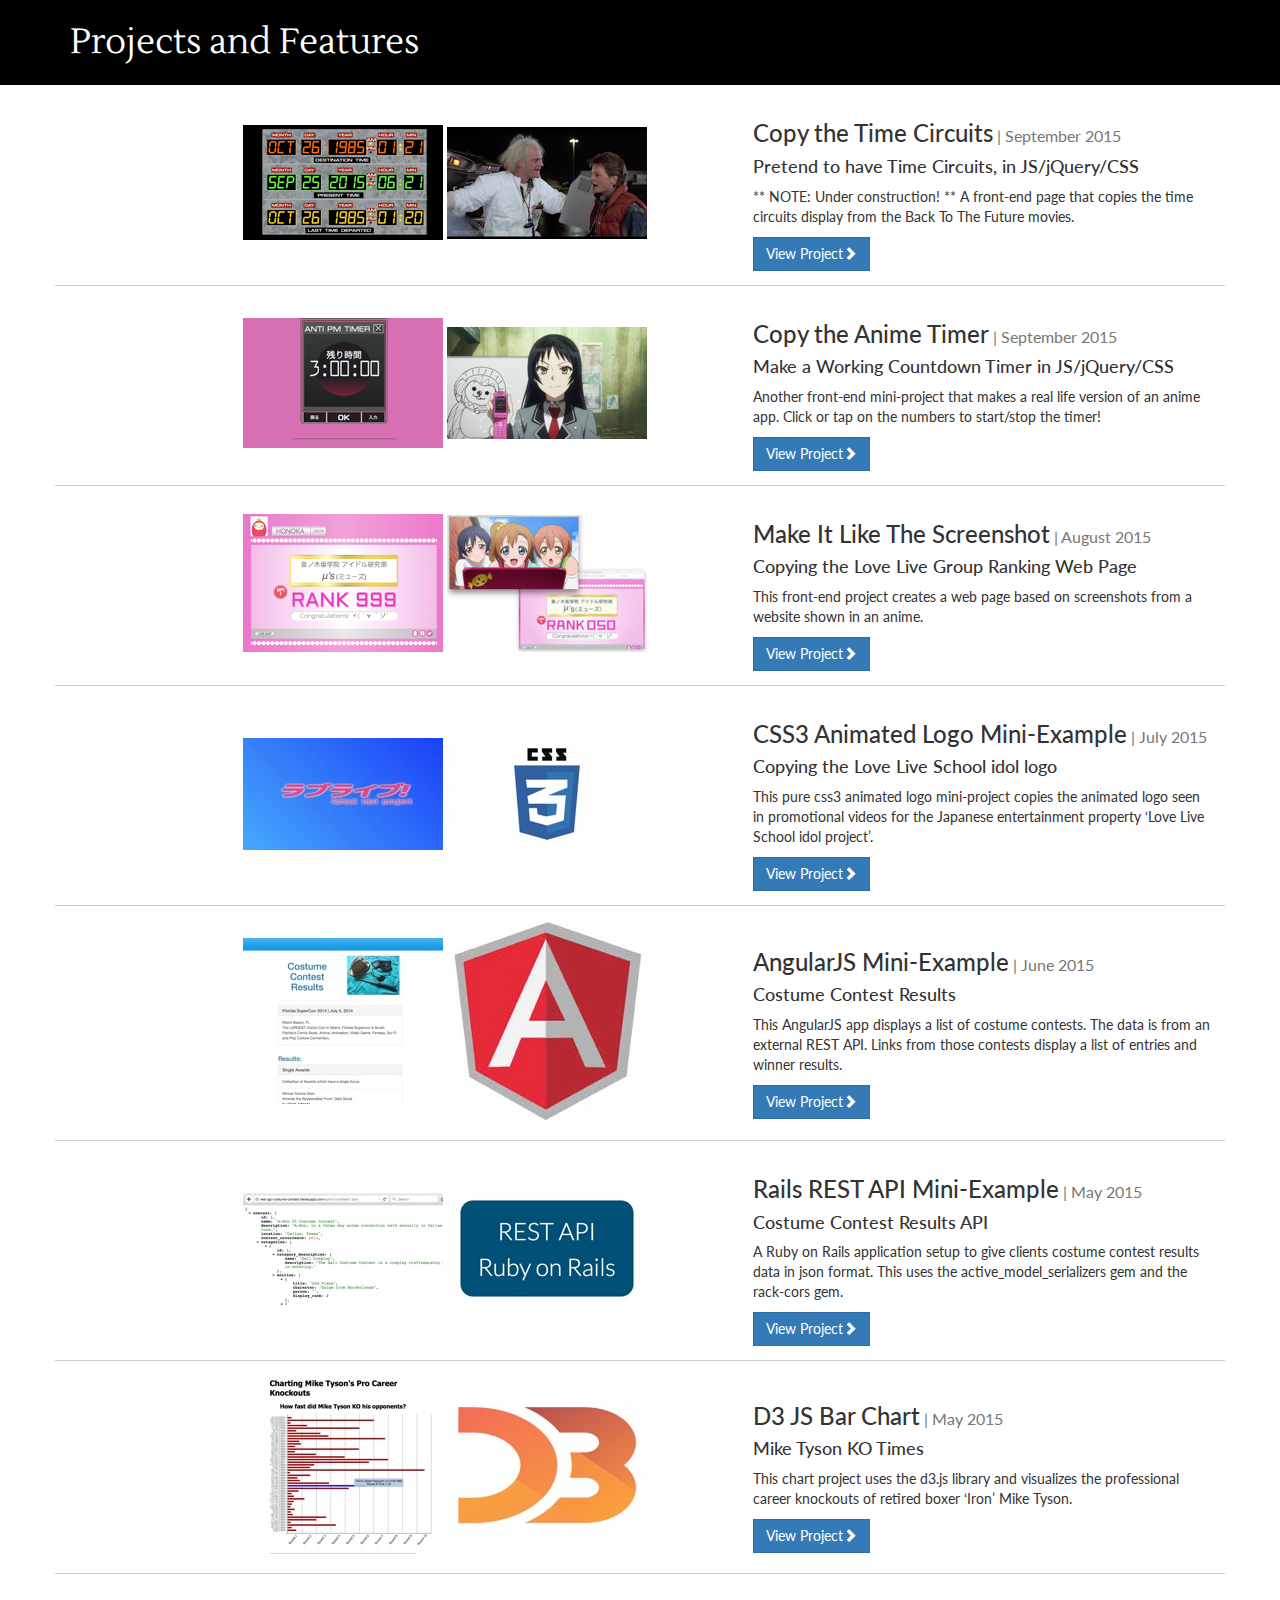
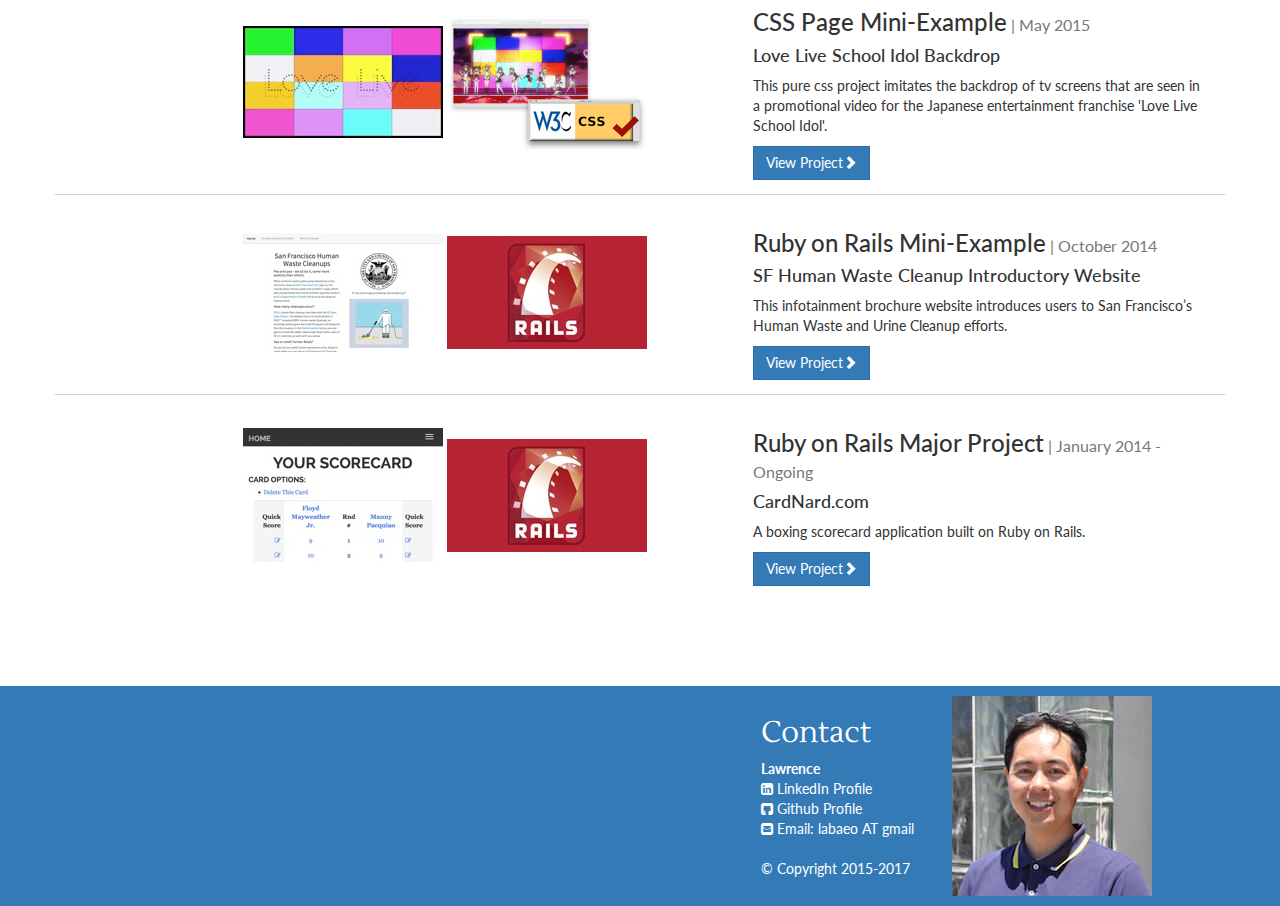
<file: index.html>
<!doctype html>
<html class="no-js" lang="">
    <head>
        <meta charset="utf-8">
        <meta http-equiv="x-ua-compatible" content="ie=edge">
        <title></title>
        <meta name="description" content="">
        <meta name="viewport" content="width=device-width, initial-scale=1">

        <link rel="apple-touch-icon" href="apple-touch-icon.png">
        <!-- Place favicon.ico in the root directory -->
        <link rel="stylesheet" href="bower_components/bootstrap/dist/css/bootstrap.min.css">
        <link rel="stylesheet" href="css/normalize.css">
        <link rel="stylesheet" href="css/main.css">
        <link rel="stylesheet" href="css/my-styles.css">
        <link rel="stylesheet" href="css/font-awesome.css">
        <link href='https://fonts.googleapis.com/css?family=Lustria' rel='stylesheet' type='text/css'>
        <link href='http://fonts.googleapis.com/css?family=Lato' rel='stylesheet' type='text/css'>
        <script src="js/vendor/modernizr-2.8.3.min.js"></script>
        <script src="bower_components/jquery/dist/jquery.min.js"></script>
        <script src="bower_components/bootstrap/dist/js/bootstrap.min.js"></script>
        <script src="bower_components/angular/angular.min.js"></script>
        <script src="bower_components/angular-route/angular-route.min.js"></script>
        <script src="bower_components/angular-animate/angular-animate.min.js"></script>
        <script src="js/main.js"></script>
    </head>
    <body ng-app="myApp">
        <!--[if lt IE 8]>
            <p class="browserupgrade">You are using an <strong>outdated</strong> browser. Please <a href="http://browsehappy.com/">upgrade your browser</a> to improve your experience.</p>
        <![endif]-->

        <!-- Add your site or application content here -->

        <!-- Page Heading -->
      <header>
        <div class="container">
        <div class="row">
            <div class="col-lg-12">
                <h1 class="top-h1">Projects and Features
                  <!-- <small>Secondary Text</small> -->
                </h1>
            </div>
        </div><!-- /.row -->
        </div>
      </header>

      <div class="main-stuff container">

        <div ng-view></div>

      </div><!-- div class="container" -->

      <footer class='footer'>
        <div class='container'>
          <div class='row bottom'>

            <div class='col-md-3 profile-pic pull-right'>
              <a href='https://www.linkedin.com/pub/lawrence-abaeo/3/271/320' target='_blank' title='Link to LinkedIn profile page'><img src='./img/profile-pic_thumb.jpg'></a>
            </div>

            <div class='col-md-2 contact-area pull-right'>
              <h2 class='contact-header'>Contact</h2>
              <address>
                <strong>Lawrence</strong><br>
                <a href='https://www.linkedin.com/pub/lawrence-abaeo/3/271/320' target='_blank' title='Link to LinkedIn profile page'><i class="fa fa-linkedin-square"></i>&nbsp;LinkedIn Profile</a><br>
                <a href='https://github.com/lawrenceabaeo' target='_blank' title='Link to Github profile page'><i class="fa fa-github-square"></i>&nbsp;Github Profile</a><br>
                <i class="fa fa-envelope-square"></i>&nbsp;Email: labaeo AT gmail
              </address>
              <p>&copy; Copyright 2015-2017</p>
            </div>

          </div><!-- row bottom -->
        </div><!-- container -->
      </footer>

      <script src="js/plugins.js"></script>
      <script>
        (function(i,s,o,g,r,a,m){i['GoogleAnalyticsObject']=r;i[r]=i[r]||function(){
        (i[r].q=i[r].q||[]).push(arguments)},i[r].l=1*new Date();a=s.createElement(o),
        m=s.getElementsByTagName(o)[0];a.async=1;a.src=g;m.parentNode.insertBefore(a,m)
        })(window,document,'script','//www.google-analytics.com/analytics.js','ga');

        ga('create', 'UA-67497554-1', 'auto');
        ga('send', 'pageview');
      </script>
    </body>
  </html>
</file>
<file: css/main.css>
/*! HTML5 Boilerplate v5.1.0 | MIT License | https://html5boilerplate.com/ */

/*
 * What follows is the result of much research on cross-browser styling.
 * Credit left inline and big thanks to Nicolas Gallagher, Jonathan Neal,
 * Kroc Camen, and the H5BP dev community and team.
 */

/* ==========================================================================
   Base styles: opinionated defaults
   ========================================================================== */

html {
    color: #222;
    font-size: 1em;
    line-height: 1.4;
}

/*
 * Remove text-shadow in selection highlight:
 * https://twitter.com/miketaylr/status/12228805301
 *
 * These selection rule sets have to be separate.
 * Customize the background color to match your design.
 */

::-moz-selection {
    background: #b3d4fc;
    text-shadow: none;
}

::selection {
    background: #b3d4fc;
    text-shadow: none;
}

/*
 * A better looking default horizontal rule
 */

hr {
    display: block;
    height: 1px;
    border: 0;
    border-top: 1px solid #ccc;
    margin: 1em 0;
    padding: 0;
}

/*
 * Remove the gap between audio, canvas, iframes,
 * images, videos and the bottom of their containers:
 * https://github.com/h5bp/html5-boilerplate/issues/440
 */

audio,
canvas,
iframe,
img,
svg,
video {
    vertical-align: middle;
}

/*
 * Remove default fieldset styles.
 */

fieldset {
    border: 0;
    margin: 0;
    padding: 0;
}

/*
 * Allow only vertical resizing of textareas.
 */

textarea {
    resize: vertical;
}

/* ==========================================================================
   Browser Upgrade Prompt
   ========================================================================== */

.browserupgrade {
    margin: 0.2em 0;
    background: #ccc;
    color: #000;
    padding: 0.2em 0;
}

/* ==========================================================================
   Author's custom styles
   ========================================================================== */

















/* ==========================================================================
   Helper classes
   ========================================================================== */

/*
 * Hide visually and from screen readers:
 */

.hidden {
    display: none !important;
}

/*
 * Hide only visually, but have it available for screen readers:
 * http://snook.ca/archives/html_and_css/hiding-content-for-accessibility
 */

.visuallyhidden {
    border: 0;
    clip: rect(0 0 0 0);
    height: 1px;
    margin: -1px;
    overflow: hidden;
    padding: 0;
    position: absolute;
    width: 1px;
}

/*
 * Extends the .visuallyhidden class to allow the element
 * to be focusable when navigated to via the keyboard:
 * https://www.drupal.org/node/897638
 */

.visuallyhidden.focusable:active,
.visuallyhidden.focusable:focus {
    clip: auto;
    height: auto;
    margin: 0;
    overflow: visible;
    position: static;
    width: auto;
}

/*
 * Hide visually and from screen readers, but maintain layout
 */

.invisible {
    visibility: hidden;
}

/*
 * Clearfix: contain floats
 *
 * For modern browsers
 * 1. The space content is one way to avoid an Opera bug when the
 *    `contenteditable` attribute is included anywhere else in the document.
 *    Otherwise it causes space to appear at the top and bottom of elements
 *    that receive the `clearfix` class.
 * 2. The use of `table` rather than `block` is only necessary if using
 *    `:before` to contain the top-margins of child elements.
 */

.clearfix:before,
.clearfix:after {
    content: " "; /* 1 */
    display: table; /* 2 */
}

.clearfix:after {
    clear: both;
}

/* ==========================================================================
   EXAMPLE Media Queries for Responsive Design.
   These examples override the primary ('mobile first') styles.
   Modify as content requires.
   ========================================================================== */

@media only screen and (min-width: 35em) {
    /* Style adjustments for viewports that meet the condition */
}

@media print,
       (-webkit-min-device-pixel-ratio: 1.25),
       (min-resolution: 120dpi) {
    /* Style adjustments for high resolution devices */
}

/* ==========================================================================
   Print styles.
   Inlined to avoid the additional HTTP request:
   http://www.phpied.com/delay-loading-your-print-css/
   ========================================================================== */

@media print {
    *,
    *:before,
    *:after {
        background: transparent !important;
        color: #000 !important; /* Black prints faster:
                                   http://www.sanbeiji.com/archives/953 */
        box-shadow: none !important;
        text-shadow: none !important;
    }

    a,
    a:visited {
        text-decoration: underline;
    }

    a[href]:after {
        content: " (" attr(href) ")";
    }

    abbr[title]:after {
        content: " (" attr(title) ")";
    }

    /*
     * Don't show links that are fragment identifiers,
     * or use the `javascript:` pseudo protocol
     */

    a[href^="#"]:after,
    a[href^="javascript:"]:after {
        content: "";
    }

    pre,
    blockquote {
        border: 1px solid #999;
        page-break-inside: avoid;
    }

    /*
     * Printing Tables:
     * http://css-discuss.incutio.com/wiki/Printing_Tables
     */

    thead {
        display: table-header-group;
    }

    tr,
    img {
        page-break-inside: avoid;
    }

    img {
        max-width: 100% !important;
    }

    p,
    h2,
    h3 {
        orphans: 3;
        widows: 3;
    }

    h2,
    h3 {
        page-break-after: avoid;
    }
}
</file>
<file: css/my-styles.css>
/** 
 * Pinzon solution:
 * http://stackoverflow.com/questions/20005278/twitter-bootstrap-3-vertically-center-content
 * This was the only solution that worked responsively, for my project
 **/
[class*='col-'] {
  float:none;
  display:inline-block;
  vertical-align:middle;
  margin-right:-4px;
}

.my-thumbs {
  text-align: center;
}

.my-thumbs img {
  padding-bottom: 5px;
}

.debug {
  border: 1px solid red;
}

.main-stuff.container {
  min-height: 1080px; /* I got annoyed with the footer being seen on load */
  padding-bottom: 100px;
}

.project.ng-enter { 
  -webkit-animation-name: slide-from-left;
  animation-name: slide-from-left;
  -webkit-animation-duration: .6s;
  animation-duration: .6s;
}

.project.ng-enter-stagger { 
  -webkit-animation-delay: .2s;
  animation-delay: .2s;
}

@keyframes slide-from-left {
  0% {
    -webkit-transform: translate(-2000px, 0px);
    transform: translate(-2000px, 0px);
  }
  100% {
    -webkit-transform: translate(0px, 0px);
    transform: translate(0px, 0px);
  }
}

@-webkit-keyframes slide-from-left {
  0% {
    -webkit-transform: translate(-2000px, 0px);
    transform: translate(-2000px, 0px);
  }
  100% {
    -webkit-transform: translate(0px, 0px);
    transform: translate(0px, 0px);
  }
}

.top-h1 {
  border-bottom: none; /* override bootstrap theme */
  /* font-weight: bold; */
  font-family: 'Lustria', serif;
  font-size: 2.5em;
  /* font-style: italic; */
}

.footer {
  /* background-image: linear-gradient(to bottom, #b5d9e1, #e6f2f5); */
  /* background-image: linear-gradient(to bottom, #337ab7, #ffffff); */
  background-color: #337ab7;
}

.bottom {
  padding: 10px 0px;
}

.contact-header {
  font-family: 'Lustria', serif;
}

.contact-area {
  /* border: 1px solid yellow; */
  color: white;
}

.contact-area a:link,
.contact-area a:visited,
.contact-area a:hover,
.contact-area a:active {
  color: white;
}

.profile-pic {
  /* border: 3px solid blue; */
}

body {
  font-family: "Lato"; /* override bootstrap */
}

.btn {
  border-radius: 0px; /* override bootstrap */
}

header {
  background-color: #000000;
  color: #FFFFFF;
}

div.project:nth-child(1) hr {
  border-style: none;
  margin-top: 0px;
}
</file>
